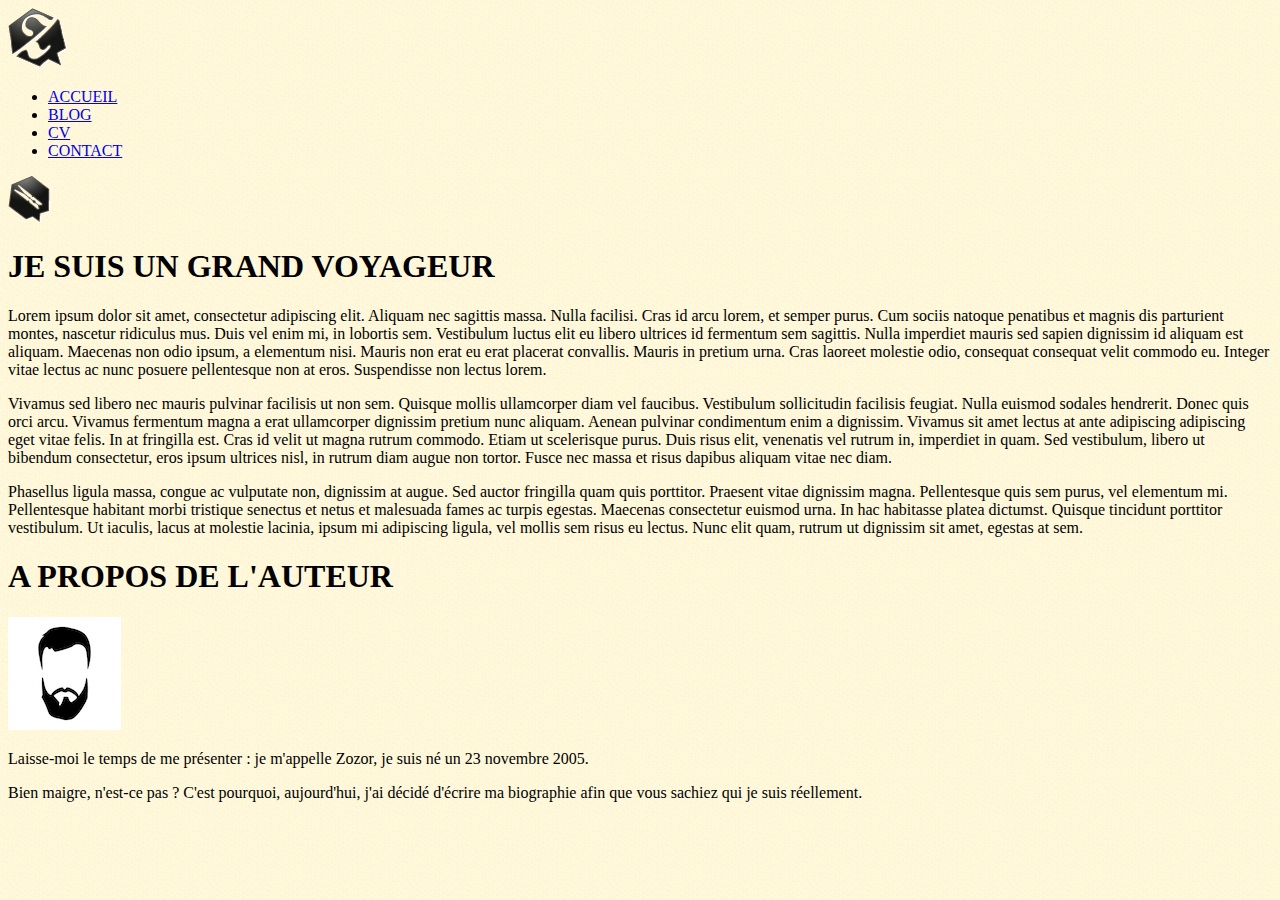
<file: index.html>
<!DOCTYPE html>
<html lang="fr">
<head>
    <meta charset="UTF-8">
    <link rel="stylesheet" type="text/css" href="style.css">
    <title>Accueil - Home</title>
</head>
<body>
    <header>
        <img src="/tp_images_polices/images/zozor_logo.png" alt="logo">
        <nav>
            <ul>
                <li><a href="index.html">ACCUEIL</a></li>
                <li><a href="#">BLOG</a></li>
                <li><a href="cv.html">CV</a></li>
                <li><a href="#">CONTACT</a></li>
            </ul>
        </nav>
    </header>
    <div class="headerImage"></div>
    <section>
        <article>
            <img src="/tp_images_polices/images/ico_epingle.png" alt="logo">
            <h1>JE SUIS UN GRAND VOYAGEUR</h1>
            <p>Lorem ipsum dolor sit amet, consectetur adipiscing elit. 
                Aliquam nec sagittis massa. Nulla facilisi. Cras id arcu lorem, et semper purus. 
                Cum sociis natoque penatibus et magnis dis parturient montes, nascetur ridiculus mus. 
                Duis vel enim mi, in lobortis sem. Vestibulum luctus elit eu libero ultrices id fermentum sem sagittis. 
                Nulla imperdiet mauris sed sapien dignissim id aliquam est aliquam. 
                Maecenas non odio ipsum, a elementum nisi. Mauris non erat eu erat placerat convallis. 
                Mauris in pretium urna. Cras laoreet molestie odio, consequat consequat velit commodo eu. 
                Integer vitae lectus ac nunc posuere pellentesque non at eros. Suspendisse non lectus lorem.</p>
            <p>Vivamus sed libero nec mauris pulvinar facilisis ut non sem. Quisque mollis ullamcorper diam vel faucibus. 
                Vestibulum sollicitudin facilisis feugiat. Nulla euismod sodales hendrerit. Donec quis orci arcu. 
                Vivamus fermentum magna a erat ullamcorper dignissim pretium nunc aliquam. 
                Aenean pulvinar condimentum enim a dignissim. Vivamus sit amet lectus at ante adipiscing adipiscing eget vitae felis. 
                In at fringilla est. Cras id velit ut magna rutrum commodo. Etiam ut scelerisque purus. 
                Duis risus elit, venenatis vel rutrum in, imperdiet in quam. Sed vestibulum, 
                libero ut bibendum consectetur, eros ipsum ultrices nisl, in rutrum diam augue non tortor. 
                Fusce nec massa et risus dapibus aliquam vitae nec diam.</p>
            <p>Phasellus ligula massa, congue ac vulputate non, dignissim at augue. Sed auctor fringilla quam quis porttitor. 
                Praesent vitae dignissim magna. Pellentesque quis sem purus, vel elementum mi. 
                Pellentesque habitant morbi tristique senectus et netus et malesuada fames ac turpis egestas. 
                Maecenas consectetur euismod urna. In hac habitasse platea dictumst. Quisque tincidunt porttitor vestibulum. 
                Ut iaculis, lacus at molestie lacinia, ipsum mi adipiscing ligula, vel mollis sem risus eu lectus. 
                Nunc elit quam, rutrum ut dignissim sit amet, egestas at sem.</p>
        </article>
        <aside>
            <h1>A PROPOS DE L'AUTEUR</h1>
            <p><img src="img/photo_mini.jpg" alt="Ma photo"></p>
            <p>Laisse-moi le temps de me présenter&nbsp;: je m'appelle Zozor, je suis né un 23 novembre 2005.</p>
            <p>Bien maigre, n'est-ce pas ? C'est pourquoi, aujourd'hui, 
                j'ai décidé d'écrire ma biographie afin que vous sachiez qui je suis réellement.</p>
        </aside>
    </section>

</body>
</html>
</file>
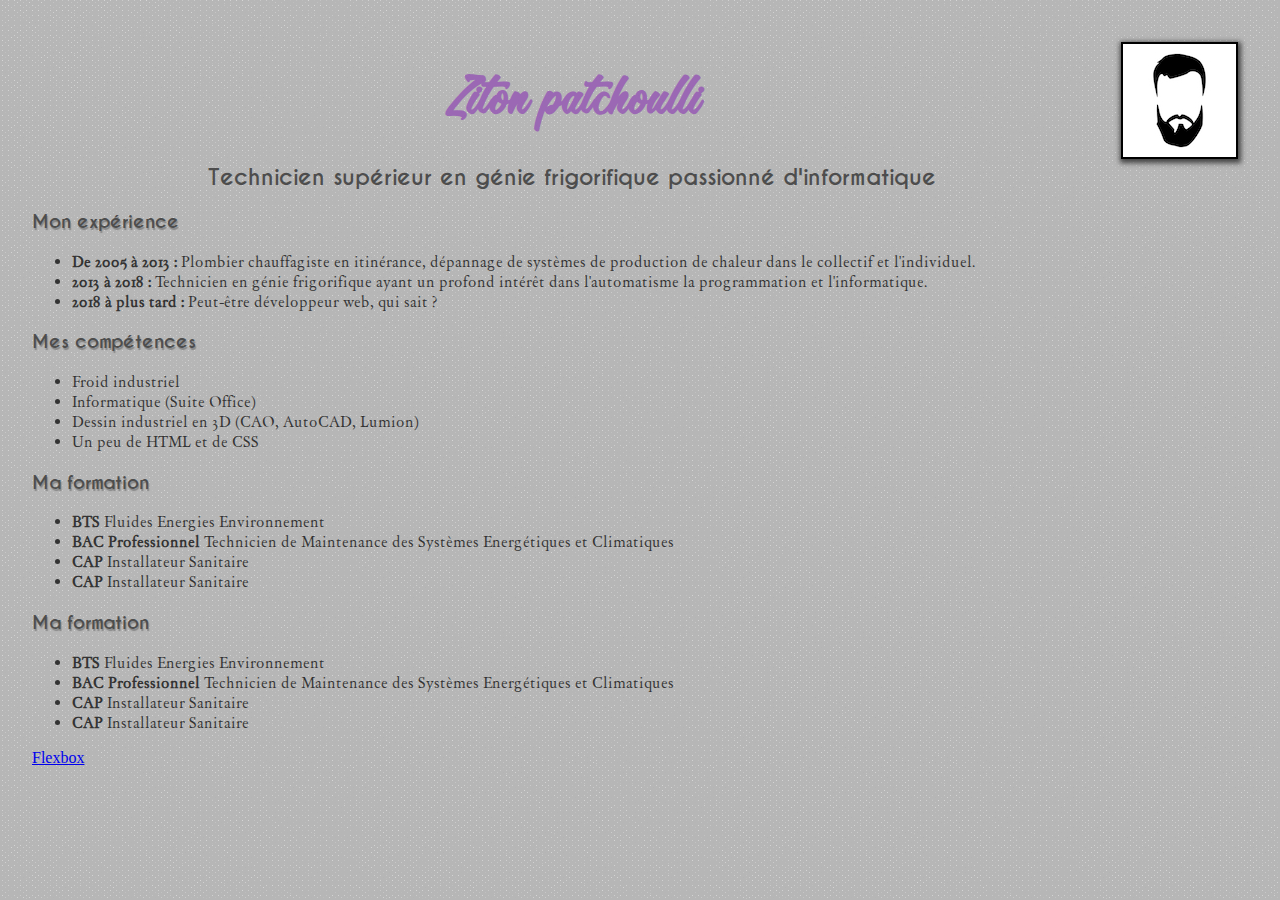
<file: cv.html>
<!DOCTYPE htmml>
<html>
	<head>
		<meta charset="utf-8">
		<link rel="stylesheet" href="cv.css">
		<title>Mon premier CV WEB</title>
	</head>
	
	<body>
    
		<div class="imgContainer">
			<a class="imgLink" href="img/photo.jpg"><img src="img/photo_mini.jpg" alt="Ma photo"></a>
	
		</div>
		
		<h1>Ziton patchoulli</h1>
		
		<h2>Technicien supérieur en génie frigorifique passionné d'informatique</h2>
		
		<h3>Mon expérience</h3>
			<ul>
				<li><strong>De 2005 à 2013 :</strong> Plombier chauffagiste en itinérance, dépannage de systèmes de production de chaleur dans le collectif et l'individuel.</li>
				<li><strong>2013 à 2018 :</strong> Technicien en génie frigorifique ayant un profond intérêt dans l'automatisme la programmation et l'informatique.</li>
				<li><strong>2018 à plus tard :</strong> Peut-être développeur web, qui sait ?</li>
			</ul>
			
		<h3>Mes compétences</h3>
			<ul>
				<li>Froid industriel</li>
				<li>Informatique (Suite Office)</li>
				<li>Dessin industriel en 3D (CAO, AutoCAD, Lumion)</li>
				<li>Un peu de HTML et de CSS</li>
			</ul>
			
		<h3>Ma formation</h3>
			<ul>
				<li><strong>BTS</strong> Fluides Energies Environnement </li>
				<li><strong>BAC Professionnel</strong> Technicien de Maintenance des Systèmes Energétiques et Climatiques</li>
				<li><strong>CAP</strong> Installateur Sanitaire</li>
				<li><strong>CAP</strong> Installateur Sanitaire</li>
			</ul>
    
	    <h3>Ma formation</h3>
			<ul>
				<li><strong>BTS</strong> Fluides Energies Environnement </li>
				<li><strong>BAC Professionnel</strong> Technicien de Maintenance des Systèmes Energétiques et Climatiques</li>
				<li><strong>CAP</strong> Installateur Sanitaire</li>
				<li><strong>CAP</strong> Installateur Sanitaire</li>
			</ul>

		<a href="flexbox.html" title="lien vers les exercices flexbox">Flexbox</a>
			
	</body>
	
</html>
</file>
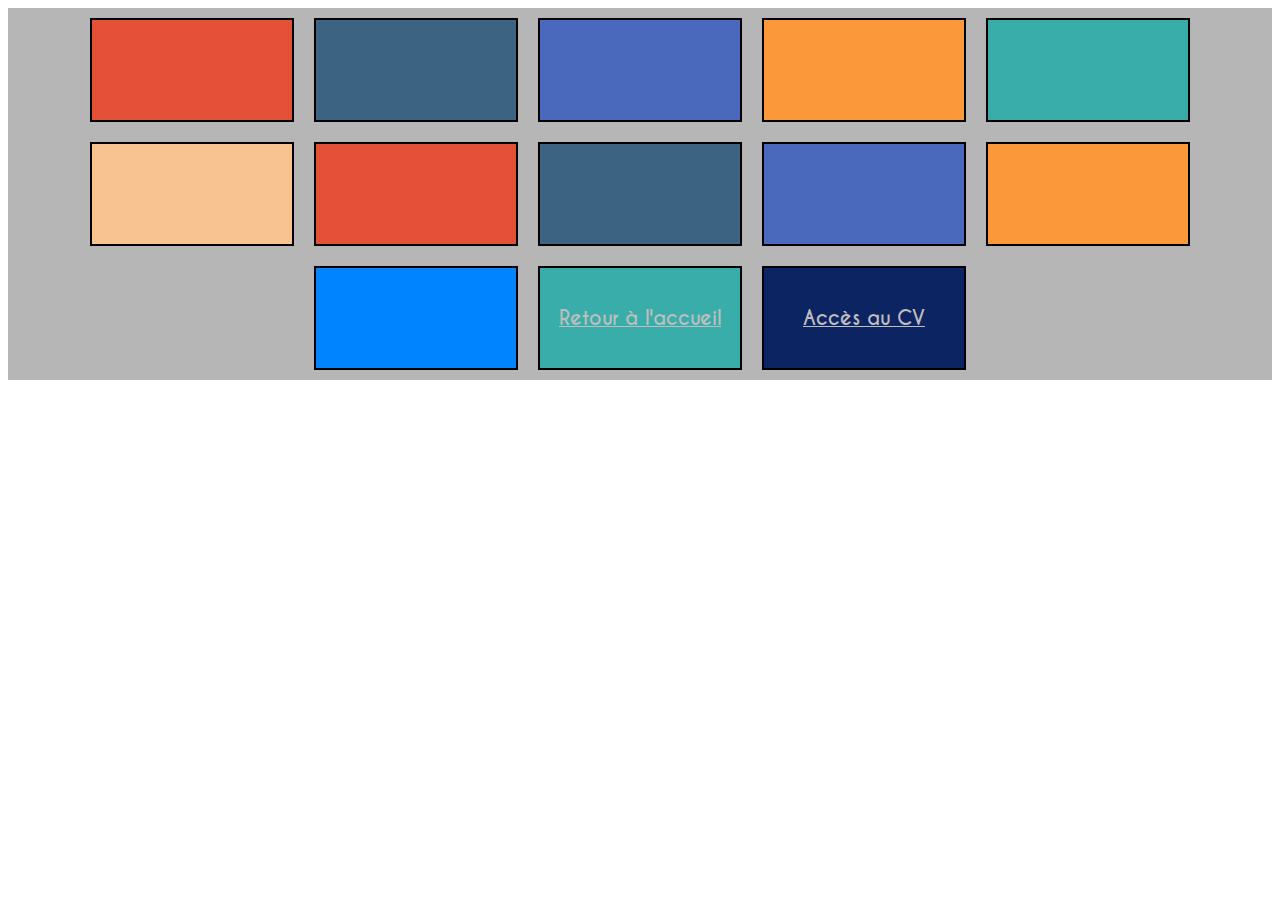
<file: flexbox.html>
<!DOCTYPE html>
<html>
<head>
    <meta charset="utf-8" />
    <meta http-equiv="X-UA-Compatible" content="IE=edge">
    <title>Flexbox</title>
    <meta name="viewport" content="width=device-width, initial-scale=1">
    <link rel="stylesheet" type="text/css" media="screen" href="flexbox.css" />
</head>
<body>
    <div class="container">
        <div class="content"></div>
        <div class="content"></div>
        <div class="content"></div>
        <div class="content"></div>
        <div class="content"></div>
        <div class="content"></div>
        <div class="content"></div>
        <div class="content"></div>
        <div class="content"></div>
        <div class="content"></div>
        <div class="content"></div>
        <div class="content">
            <a class="link" href="index.html" title="Cliquez pour retourner à l'accueil">Retour à l'accueil</a>
        </div>
        <div class="content">
            <a class="link" href="cv.html" title="Cliquez ici pour acceder à mon CV">Accès au CV</a>
        </div>
    </div>
</body>
</html>
</file>
<file: style.css>
body{
    background-image: url(tp_images_polices/images/fond_jaune.png);
}
</file>
<file: cv.css>
@font-face{
	font-family: "beachFont";
	src: local("@"), url("fonts/beach_font.ttf") format("truetype");
}

@font-face{
	font-family: "caviarDream";
	src: local("@"), url("fonts/CaviarDreams_Bold.ttf") format("truetype");
}

@font-face{
	font-family: "dayRoman";
	src: local("@"), url("fonts/day_roman.ttf") format("truetype");
}

body{
	margin: 2em;
}

.imgContainer{
	position: relative;
	}

.imgLink{
/*
	position: absolute;
	top: 10px;
*/
	right: 10px;
	float: right;
	margin: 10px;
	}

img{
	border: 2px solid black;
	box-shadow: 1px 2px 5px 2px #444;
}

body{
	font-size: 1em;
	background-color: rgba(122, 122, 122, 0.55);
	background-image: url(img/bg_img.png);
}

h1{
	padding-top: 30px;
	font-family: beachFont, serif;
	font-size: 3em;
	text-align: center;
	color: #9b68b4;
}

h2{
	font-family: caviarDream, serif;
	font-size: 1.4em;
	color: rgb(77, 77, 77);
	text-align: center;
}

h3{
	clear: both;
	font-family: caviarDream, serif;
	color: rgb(77, 77, 77);
	text-shadow: 1px 2px 1px rgb(134, 134, 134)
}

li{
	font: 0.9em dayroman, serif;
	color: #333
}
</file>
<file: flexbox.css>
@font-face{
	font-family: "beachFont";
	src: local("@"), url("fonts/beach_font.ttf") format("truetype");
}

@font-face{
	font-family: "caviarDream";
	src: local("@"), url("fonts/CaviarDreams_Bold.ttf") format("truetype");
}

@font-face{
	font-family: "dayRoman";
	src: local("@"), url("fonts/day_roman.ttf") format("truetype");
}

.container{
    background-color: rgba(12, 12, 12, 0.3);
    display: flex;
    flex-wrap: wrap;
    align-content: space-around;
    justify-content: center;
}

.content{
    background-color: rgb(0, 132, 255);
    width: 200px;
    height: 100px;
    margin: 10px;
    border: black 2px solid;

}

.content:nth-child(1){
    background-color: #e55039;
}

.content:nth-child(2){
    background-color: #3c6382;
}

.content:nth-child(3){
    background-color: #4a69bd;
}

.content:nth-child(4){
    background-color: #fa983a;
}

.content:nth-child(5){
    background-color: #38ada9;
}

.content:nth-child(6){
    background-color: #f8c291;
}

.content:nth-child(7){
    background-color: #e55039;
}

.content:nth-child(8){
    background-color: #3c6382;
}

.content:nth-child(9){
    background-color: #4a69bd;
}

.content:nth-child(10){
    background-color: #fa983a;
}

.content:nth-child(12){
    background-color: #38ada9;
    display: flex;
    justify-content: center;
    align-items: center;
}

.content:nth-child(13){
    background-color: #0c2461;
    display: flex;
    justify-content: center;
    align-items: center;
}

.link{
    font-family: caviarDream;
    color: #bebebe;
    font-size: 1.2em;
}

.link:hover{
    color: #eee;
    font-size: 1.3em;
}
</file>
